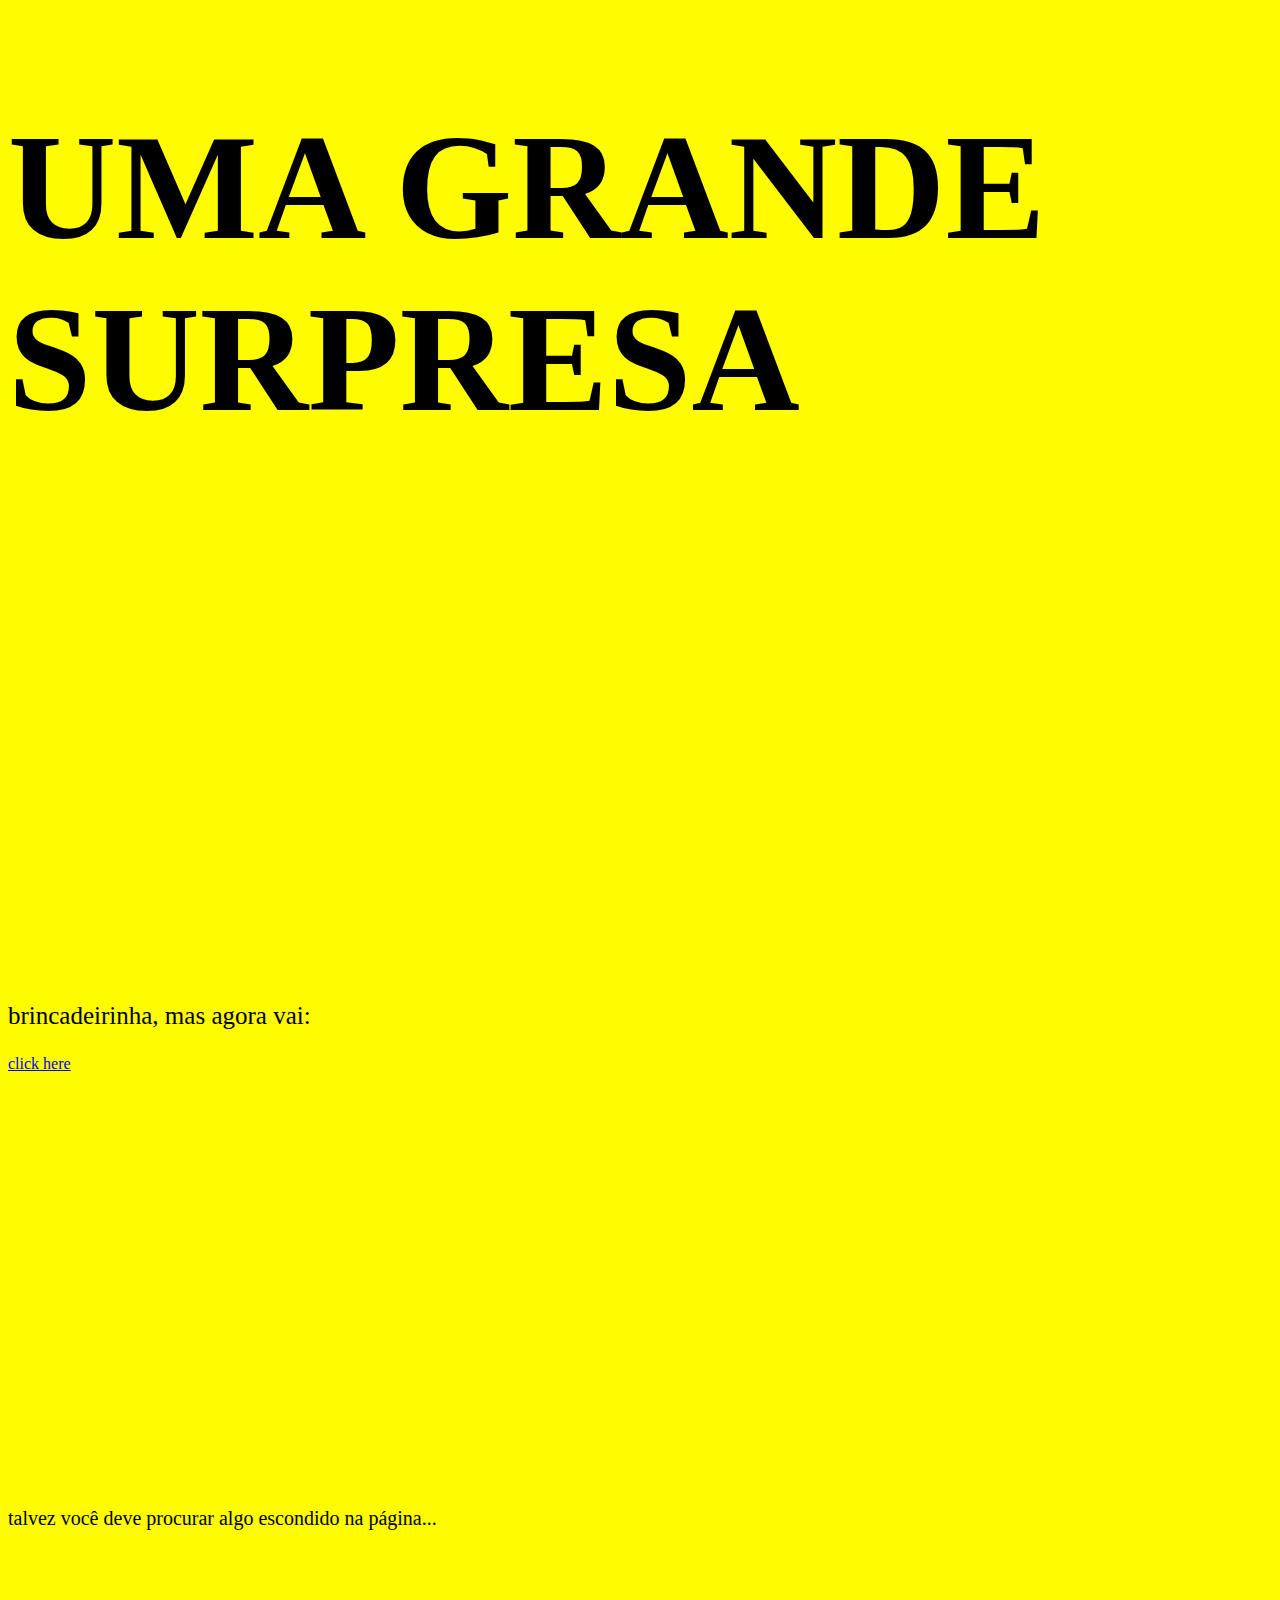
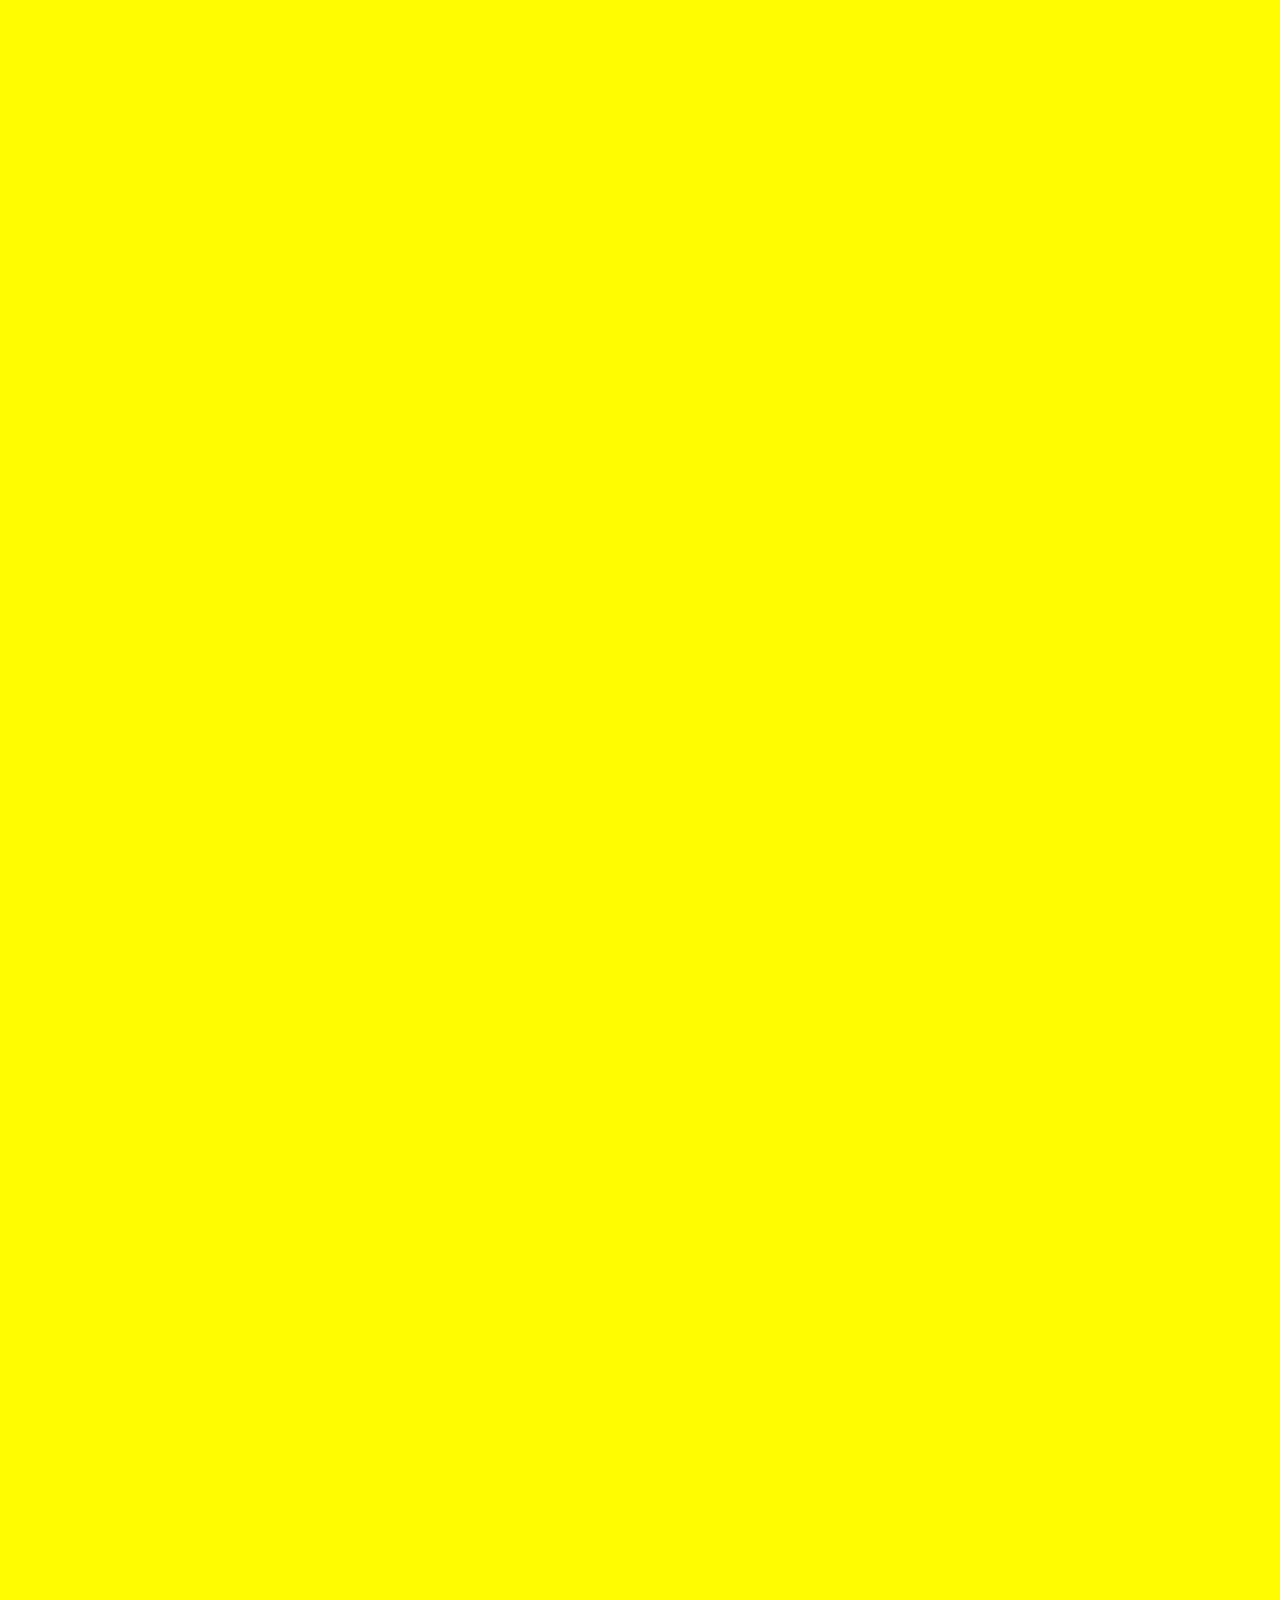
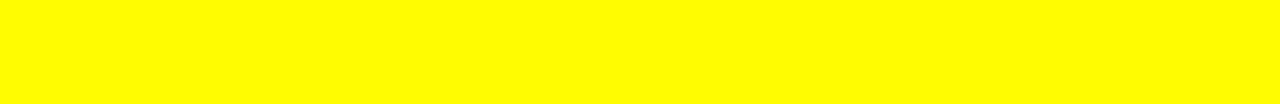
<file: index2.html>
<!DOCTYPE html>
<html lang="en">
<head>
    <meta charset="UTF-8">
    <meta name="viewport" content="width=device-width, initial-scale=1.0">
    <title>metas</title>
    <link rel="stylesheet" href="style2.css">
</head>
<body>
<h1>UMA GRANDE SURPRESA</h1>
<br><br><br><br><br><br><br><br><br><br><br><br>
<br><br><br><br><br><br><br><br><br><br><br><br>
<p>brincadeirinha, mas agora vai:</p>
<a href="https://youtu.be/a8CSkJV9erM">click here</a>
<br><br><br><br><br><br><br><br><br><br><br><br>
<br><br><br><br><br><br><br><br><br><br><br><br>
<p class="escondido"> talvez você deve procurar algo escondido na página...</p>
<br><br><br><br><br><br><br><br><br><br><br><br>
<br><br><br><br><br><br><br><br><br><br><br><br>
<br><br><br><br><br><br><br><br><br><br><br><br>
<br><br><br><br><br><br><br><br><br><br><br><br>
<br><br><br><br><br><br><br><br><br><br><br><br>
<br><br><br><br><br><br><br><br><br><br><br><br>
<br><br><br><br><br><br><br><br><br><br><br><br>
<br><br><br><br><br><br><br><br><br><br><br><br>
<a class="amarelo" href="index3.html">confia aí</a>
</body>
</html>
</file>
<file: style2.css>
body{
    background-color: rgb(255, 251, 0);
}


h1{
    font-size: 150px;
    color: rgb(0, 0, 0);
}

p{
    font-size: 25px;
    color: rgb(0, 0, 0);
}
.escondido{
    font-size: 20px;
    color: rgb(2, 2, 2);
}

.amarelo{
    color: rgb(255, 251, 0);
}
</file>
